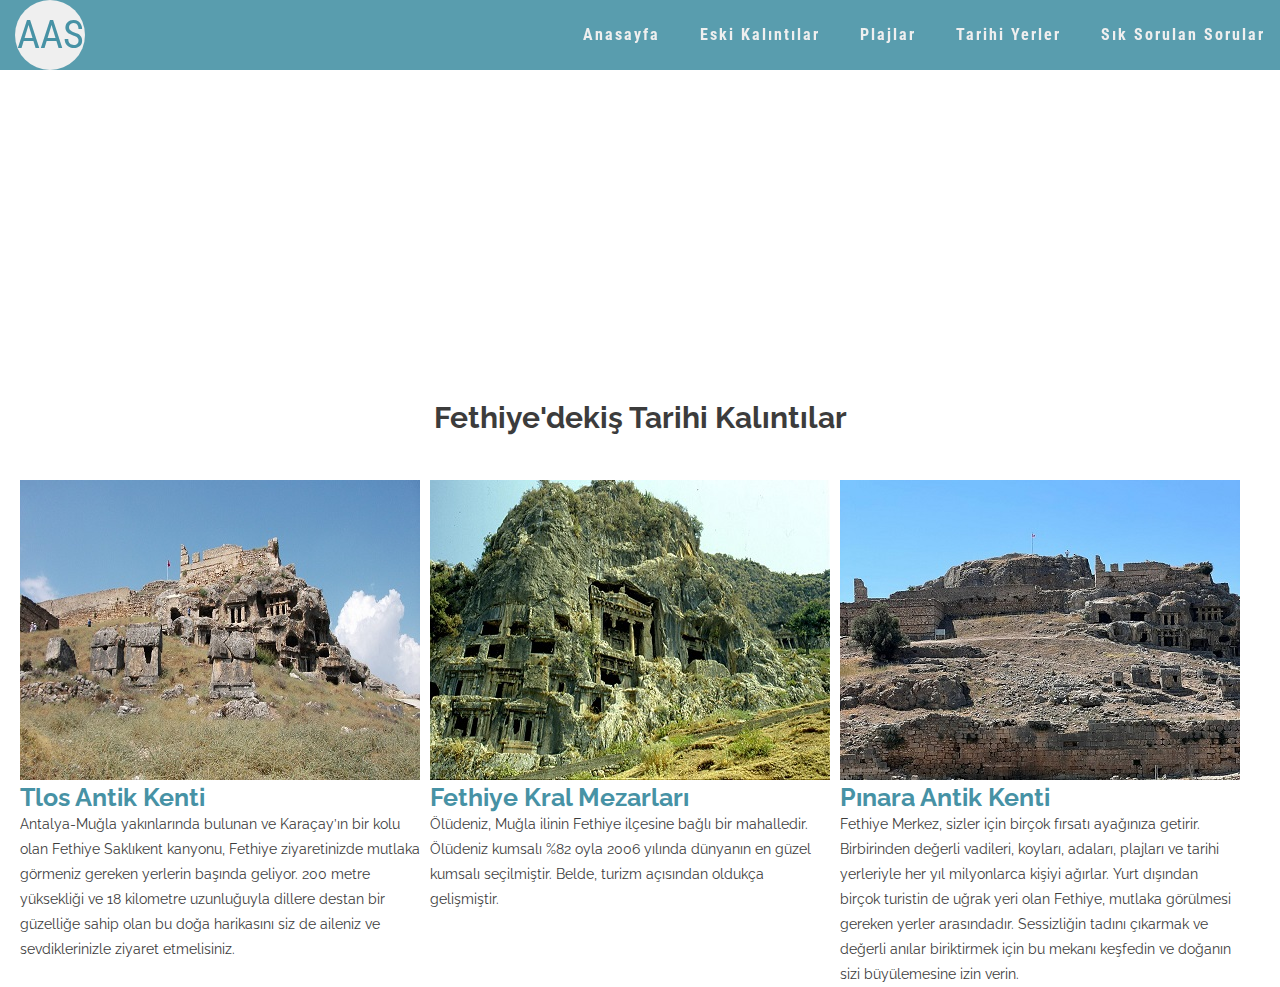
<file: eski-kalintilar.html>
<!DOCTYPE html>
<html lang="en">
<head>
    <meta charset="UTF-8">
    <meta http-equiv="X-UA-Compatible" content="IE=edge">
    <meta name="viewport" content="width=device-width, initial-scale=1.0">
    <title>Eski Kalıntılar</title>
    <link rel="stylesheet" href="/css/style.css">
</head>
<body>
    <section id="hero">
        <div class="container">
            <div class="hero-content">
                <h2 class="main-title3">Fethiye'dekiş Tarihi Kalıntılar</h2>
                <div class="main-img1">
                    <img src="/img/tlos-view.jpg" alt="Tlos Antik Kenti">
                    <div>
                        <h3 class="yer-title">Tlos Antik Kenti</h3>
                        <p>Antalya-Muğla yakınlarında bulunan ve Karaçay’ın bir kolu olan Fethiye Saklıkent kanyonu, Fethiye ziyaretinizde mutlaka görmeniz gereken yerlerin başında geliyor. 
                            200 metre yüksekliği ve 18 kilometre uzunluğuyla dillere destan bir güzelliğe sahip olan bu doğa harikasını siz de aileniz ve sevdiklerinizle ziyaret etmelisiniz.</p>
                    </div>
                </div>
                <div class="main-img1">
                    <img src="/img/ancient-rock-tombes.jpg" alt="Fethiye Kral Mezarları" >
                    <div>
                        <h3 class="yer-title">Fethiye Kral Mezarları</h3>
                        <p>Ölüdeniz, Muğla ilinin Fethiye ilçesine bağlı bir mahalledir. Ölüdeniz kumsalı %82 oyla 2006 yılında dünyanın en güzel kumsalı seçilmiştir. 
                            Belde, turizm açısından oldukça gelişmiştir.</p>
                    </div>
                </div>
    
                <div class="main-img1">
                    <img src="/img/caption.jpg" alt="Pınara Antik Kenti">
                    <div>
                        <h3 class="yer-title">Pınara Antik Kenti</h3>
                        <p>Fethiye Merkez, sizler için birçok fırsatı ayağınıza getirir. Birbirinden değerli vadileri, koyları, adaları, plajları ve tarihi yerleriyle her yıl milyonlarca kişiyi ağırlar. Yurt dışından birçok turistin de uğrak yeri olan 
                            Fethiye, mutlaka görülmesi gereken yerler arasındadır. Sessizliğin tadını çıkarmak ve değerli anılar biriktirmek için bu mekanı keşfedin ve doğanın sizi büyülemesine izin verin.</p>
                    </div>
                </div>

            </div>
        </div>
    </section>

    <!-- Header Section -->
    <header>
        <nav class="nav">
          <div class="container navbar">
            <a href="index.html" class="logo">AAS</a>
            <ul class="nav-list">
              <li class="nav-item">
                <a href="index.html" class="nav-link">Anasayfa</a>
              </li>
              <li class="nav-item">
                <a href="eski-kalintilar.html" class="nav-link">Eski Kalıntılar</a>
              </li>
              <li class="nav-item">
                <a href="#" class="nav-link">Plajlar</a>
              </li>
              <li class="nav-item">
                <a href="#" class="nav-link">Tarihi Yerler</a>
              </li>
              <li class="nav-item">
                <a href="#" class="nav-link">Sık Sorulan Sorular</a>
              </li>
            </ul>
            <div class="navbar-toggler">
              <div class="line line1"></div>
              <div class="line line2"></div>
              <div class="line line3"></div>
            </div>
          </div>
    
        </nav>
    </header>

    <!-- End Header Section -->
    
</body>
</html>
</file>
<file: css/style.css>
/** Fonts **/

@import url('https://fonts.googleapis.com/css2?family=Raleway:wght@100;300;400&family=Roboto+Condensed:wght@300;700&display=swap');

/* General Settings */

*{
    margin: 0;
    padding: 0;
    box-sizing: border-box;
}

:root {
    --primary-font:'Raleway', sans-serif;
    --secondary-font:'Roboto Condensed', sans-serif;
    --primary-color: #4792a5;
    --light-color: #efefef;
    --dark-color: #3c3c3c;
}

html {
    font-size: 10px;
    color: var(--dark-color);
    font-family: var(--primary-font);
    scroll-behavior: smooth;
}

p{
    font-size: 1.4rem;
    line-height: 2.5rem;
}

h1,h2,h3,h4,h5,h6 {
    color: var(--primary-color);
    font-family: var(--primary-font);
}
button{
    border: none;
    font: inherit;
    color: inherit;
    background-color: transparent;
    cursor: pointer;
}

a {
    text-decoration: none;
    font-family: var(--secondary-font);
}

img {
    width: 100%;
    max-width: 100½;
}

ul {
    list-style: none;
}

.container {
    width: 100%;
    max-width: 125rem;
    margin: 0 auto;
}


.nav{
    background-color: rgba(71,146,165, .9);
    position: fixed;
    top: 0;
    width: 100%;
    z-index: 99;
}

.navbar{
    display: flex;
    justify-content: space-between;
    align-items: center;
    height: 7rem;
}

.nav-list{
    display: flex;
}

.nav-list li:last-child{
    padding-right: 0;
}

.nav-item{
    padding: 0 2rem;
}

.nav-link {
    font-size: 1.6rem;
    letter-spacing: .2rem;
    color: var(--light-color);
    font-weight: 700;
    transition: var(--general-transition)
}
.nav-link:hover {
    color: var(--dark-color);
}

.nav-link::after {
    content:'';
    display: block;
    height: .2rem;
    width: 0;
    opacity: 0;
    background-color: var(--dark-color);
    transition: var(--general-transition)
}
.nav-link:hover::after {
    width: 100%;
    opacity: 1;
}

/* Logo */

.logo {
    font-size: 4rem;
    width: 7rem;
    height: 7rem;
    background-color: var(--light-color);
    text-align: center;
    line-height: 7rem;
    border-radius: 50%;
    color: var(--primary-color);
    transition: var(--general-transition);
}

.logo:hover {
    background-color: var(--dark-color);
    color: var(--light-color);
    /* transition: var(--general-transition); */
}

.navbar-toggler {
    font-size: 2.2rem;
    position: absolute;
    right: 2.5rem;
    z-index: 100;
    display: none;
}

.main-title {
    font-size: 4rem;
    padding-top: 10rem;
}

.main-title2 {
    font-size: 3rem;
    color: var(--dark-color);
    text-align: center;
    font-weight: 700;
    padding-top: 4rem;
    
}
.main-img1 {
    position: relative;
    padding-top: 4rem;
    float: left;
    max-width: 40rem;
    height: 30rem;
    object-fit : none;
    margin: .5rem;
    
}
.main-img1-text {
    position: absolute;
    left: 12px;
    
    top: 30rem;
    font-weight: bold;
    font-size: 3rem;
    color: white;
}
.main-img2 {
    position: relative;
    padding-top: 6rem;
    float: left;
    max-width: 40rem;
    height: 30rem;
    margin: .5rem;
    
}

.main-title3 {
    margin-top: 400px;
    font-size: 3rem;
    color: var(--dark-color);
    text-align: center;
    font-weight: 700;

}
.yer-title{
    font-size: 2.5rem;
}

.main-img2 {
    position: relative;
    padding-top: 4rem;
    max-width: 40rem;
    height: 30rem;
    object-fit : none;
    margin: .5rem;
    
}
.tarihi1 {
    position: absolute;
    left: 500px;
    top:565px;
    width: 300px;
    height: 260px;
    padding: 20px;
    border : 1px solid #dedede;
    margin: 15px;
    

}
</file>
